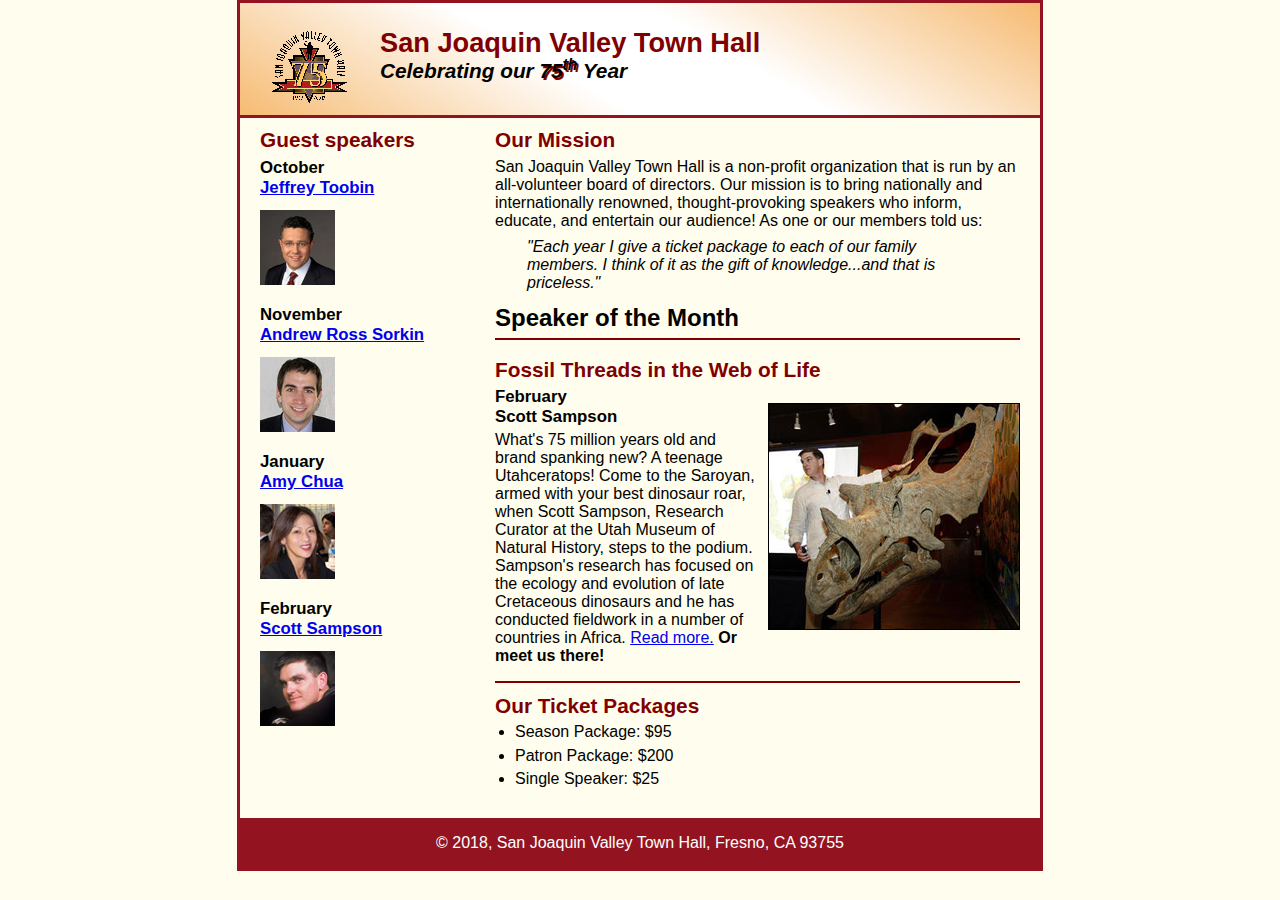
<file: index.html>
<!DOCTYPE html>
<html lang="en">

<head>
	<meta charset="utf-8">
	<title>San Joaquin Valley Town Hall</title>
	<link rel="shortcut icon" href="images/favicon.ico">

	<!-- acquired from basic.html -->
	<link rel="stylesheet" href="styles/normalize.css">
	<link rel="stylesheet" href="styles/main.css">
</head>

<body>
	<header>
		<img src="images/town_hall_logo.gif" alt="Town Hall Logo" height="80"/>

		<h2>San Joaquin Valley Town Hall</h2>
		<h3>Celebrating our <span class="shadow">75<sup>th</sup></span> Year</h3>
	</header>

	<main>
		<section>
			<h2>Our Mission</h2>

			<p>San Joaquin Valley Town Hall is a non-profit organization that is run by an all-volunteer board of directors. Our mission is to bring nationally and internationally renowned, thought-provoking speakers who inform, educate, and entertain our audience! As one or our members told us:</p>

			<blockquote>&quot;Each year I give a ticket package to each of our family members. I think of it as the gift of knowledge...and that is priceless.&quot;</blockquote>

			<h1>Speaker of the Month</h1>

			<article>
				<h2>Fossil Threads in the Web of Life</h2>

				<img src="images/sampson_dinosaur.jpg" alt="Sampson Dinosaur"/>

				<h3>February<br>
					Scott Sampson</h3>

				<p>What's 75 million years old and brand spanking new? A teenage Utahceratops! Come to the Saroyan, armed with your best dinosaur roar, when Scott Sampson, Research Curator at the Utah Museum of Natural History, steps to the podium. Sampson's research has focused on the ecology and evolution of late Cretaceous dinosaurs and he has conducted fieldwork in a number of countries in Africa.
					<a href="speakers/sampson.html">Read more.</a>&nbsp;<b>Or meet us there!</b></p>
			</article>

			<h2>Our Ticket Packages</h2>

			<ul>
				<li>Season Package: $95</li>
				<li>Patron Package: $200</li>
				<li>Single Speaker: $25</li>
			</ul>
		</section>

		<aside>
			<h2>Guest speakers</h2>

			<h3>October<br>
				<a href="speakers/toobin.html">Jeffrey Toobin</a></h3>
			<img src="images/toobin75.jpg" alt="Jeffrey Toobin"/>

			<h3>November<br>
				<a href="speakers/sorkin.html">Andrew Ross Sorkin</a></h3>
			<img src="images/sorkin75.jpg" alt="Andrew Ross Sorkin"/>

			<h3>January<br>
				<a href="speakers/chua.html">Amy Chua</a></h3>
			<img src="images/chua75.jpg" alt="Amy Chua"/>

			<h3>February<br>
				<a href="speakers/sampson.html">Scott Sampson</a></h3>
			<img src="images/sampson75.jpg" alt="Scott Sampson"/>
		</aside>
	</main>
	<footer>
		<p>&copy; 2018, San Joaquin Valley Town Hall, Fresno, CA 93755</p>
	</footer>
</body>
</html>
</file>
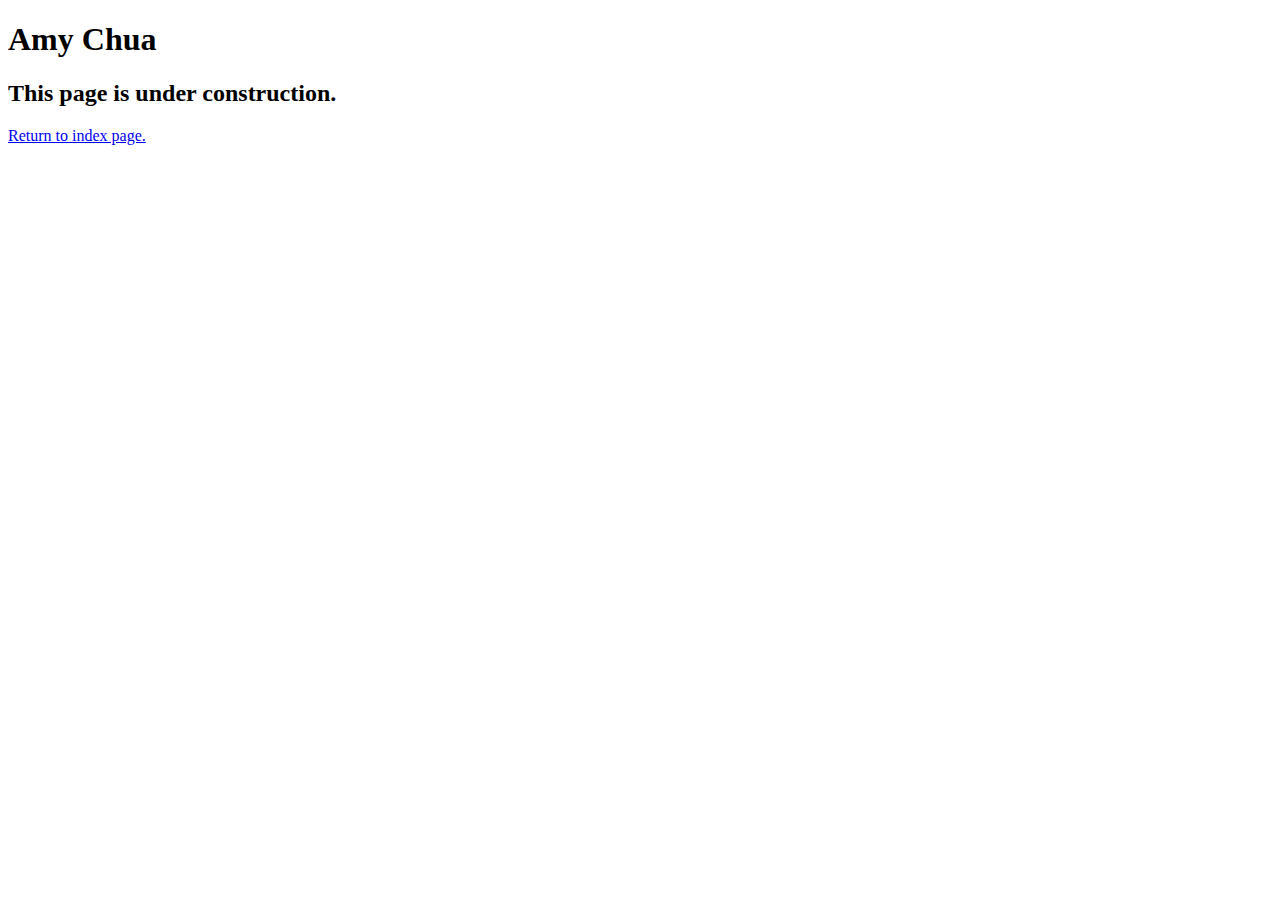
<file: speakers/chua.html>
<!DOCTYPE html>
<html lang="en">

<head>
	<meta charset="utf-8">
	<title>San Joaquin Valley Town Hall</title>
	<link rel="shortcut icon" href="images/favicon.ico">
</head>

<body>
	<main>
		<h1>Amy Chua</h1>
		<h2>This page is under construction.</h2>
		<p><a href="../index.html">Return to index page.</a></p>
	</main>
</body>

</html>
</file>
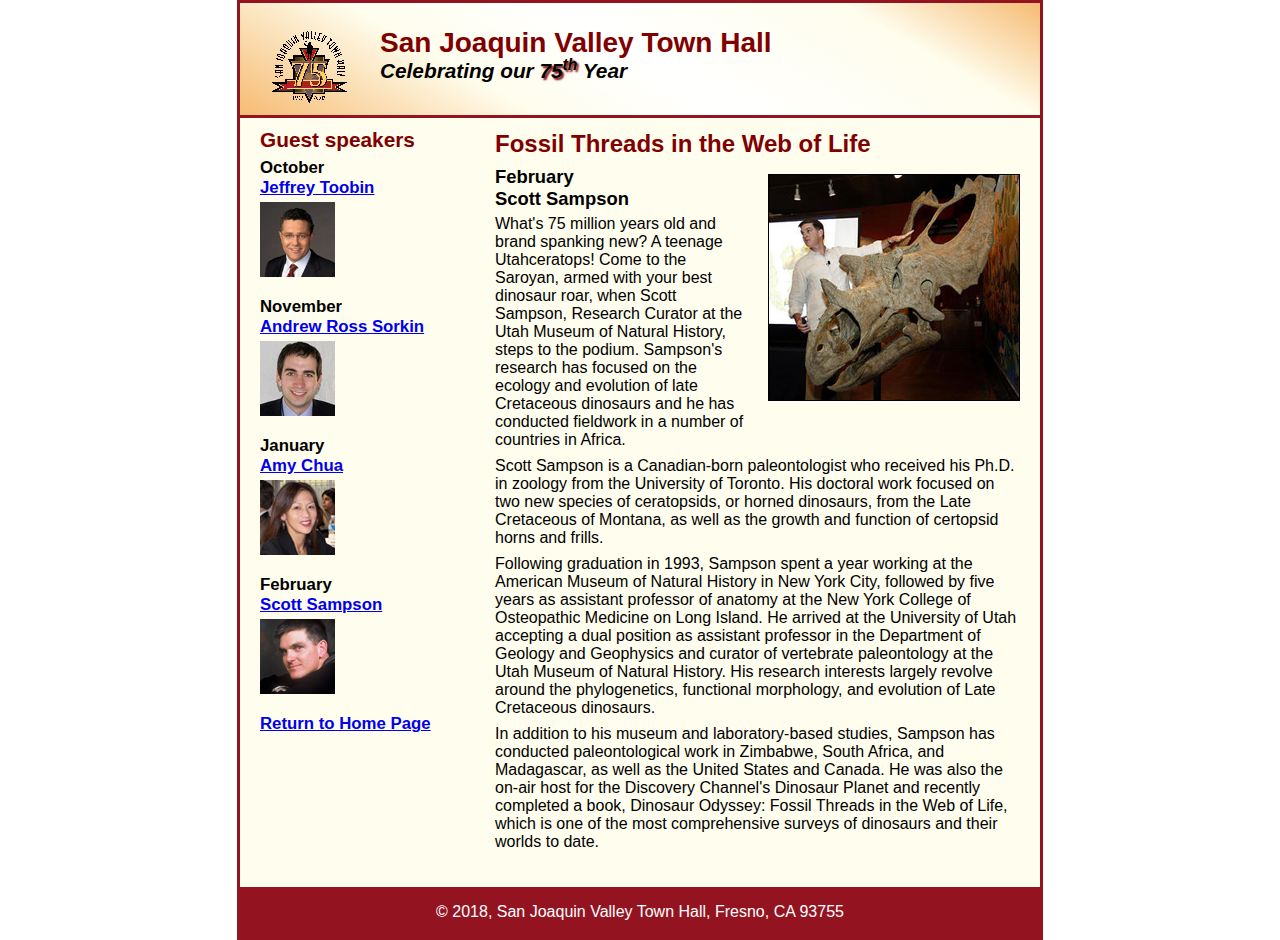
<file: speakers/sampson.html>
<!DOCTYPE html>
<html lang="en">

<head>
	<meta charset="utf-8">
	<title>San Joaquin Valley Town Hall</title>
	<link rel="shortcut icon" href="../images/favicon.ico">

	<!-- acquired from basic.html -->
	<link rel="stylesheet" href="../styles/normalize.css">
	<link rel="stylesheet" href="../styles/speaker.css">
</head>

<body>
	<header>
		<img src="../images/town_hall_logo.gif" alt="Town Hall Logo" height="80"/>

		<h2>San Joaquin Valley Town Hall</h2>
		<h3>Celebrating our <span class="shadow">75<sup>th</sup></span> Year</h3>
	</header>

	<main>
		<section>
			<h1>Fossil Threads in the Web of Life</h1>

			<article>
				<img src="../images/sampson_dinosaur.jpg" alt="Sampson Dinosaur"/>

				<h2>February<br>
					Scott Sampson</h2>

				<p>What's 75 million years old and brand spanking new? A teenage Utahceratops! Come to the
				Saroyan, armed with your best dinosaur roar, when Scott Sampson, Research Curator at the
				Utah Museum of Natural History, steps to the podium. Sampson's research has focused on the
				ecology and evolution of late Cretaceous dinosaurs and he has conducted fieldwork in a number
					of countries in Africa.</p>

				<p>Scott Sampson is a Canadian-born paleontologist who received his Ph.D. in zoology from the
				University of Toronto. His doctoral work focused on two new species of ceratopsids, or horned
				dinosaurs, from the Late Cretaceous of Montana, as well as the growth and function of certopsid
					horns and frills.</p>

				<p>Following graduation in 1993, Sampson spent a year working at the American Museum of Natural
				History in New York City, followed by five years as assistant professor of anatomy at the New
				York College of Osteopathic Medicine on Long Island. He arrived at the University of Utah
				accepting a dual position as assistant professor in the Department of Geology and Geophysics
				and curator of vertebrate paleontology at the Utah Museum of Natural History. His research
				interests largely revolve around the phylogenetics, functional morphology, and evolution of
					Late Cretaceous dinosaurs.</p>

				<p>In addition to his museum and laboratory-based studies, Sampson has conducted paleontological
				work in Zimbabwe, South Africa, and Madagascar, as well as the United States and Canada. He was
				also the on-air host for the Discovery Channel's Dinosaur Planet and recently completed a book,
				Dinosaur Odyssey: Fossil Threads in the Web of Life, which is one of the most
					comprehensive surveys of dinosaurs and their worlds to date.</p>

			</article>
		</section>

		<aside>
			<h2>Guest speakers</h2>

			<h3>October<br>
				<a href="../speakers/toobin.html">Jeffrey Toobin</a></h3>
			<img src="../images/toobin75.jpg" alt="Jeffrey Toobin"/>

			<h3>November<br>
				<a href="../speakers/sorkin.html">Andrew Ross Sorkin</a></h3>
			<img src="../images/sorkin75.jpg" alt="Andrew Ross Sorkin"/>

			<h3>January<br>
				<a href="../speakers/chua.html">Amy Chua</a></h3>
			<img src="../images/chua75.jpg" alt="Amy Chua"/>

			<h3>February<br>
				<a href="../speakers/sampson.html">Scott Sampson</a></h3>
			<img src="../images/sampson75.jpg" alt="Scott Sampson"/>

			<h3><a href="../index.html">Return to Home Page</a></h3>
		</aside>
	</main>
	<footer>
		<p>&copy; 2018, San Joaquin Valley Town Hall, Fresno, CA 93755</p>
	</footer>
</body>
</html>
</file>
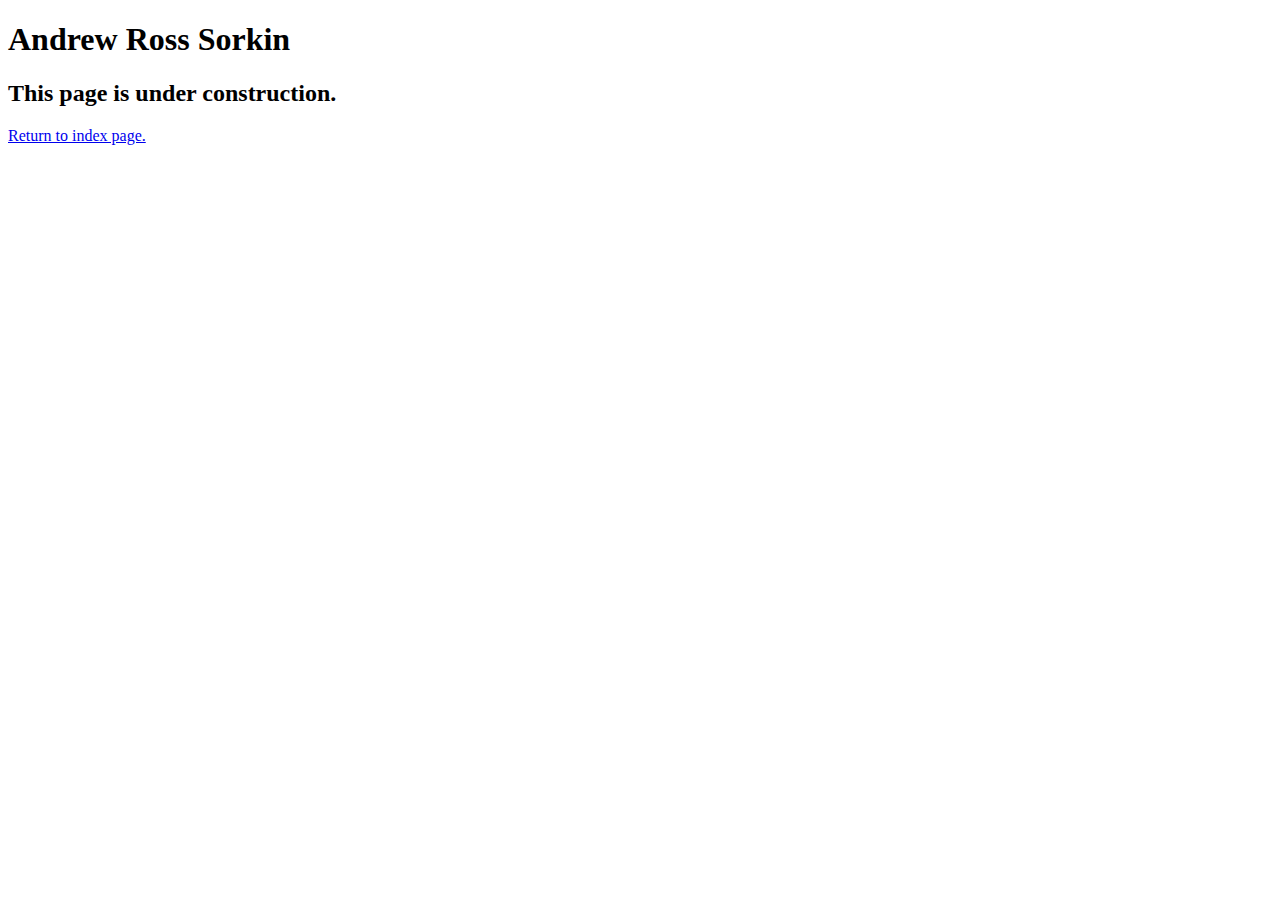
<file: speakers/sorkin.html>
<!DOCTYPE html>
<html lang="en">

<head>
	<meta charset="utf-8">
	<title>San Joaquin Valley Town Hall</title>
	<link rel="shortcut icon" href="images/favicon.ico">
</head>

<body>
	<main>
		<h1>Andrew Ross Sorkin</h1>
		<h2>This page is under construction.</h2>
		<p><a href="../index.html">Return to index page.</a></p>
	</main>
</body>

</html>
</file>
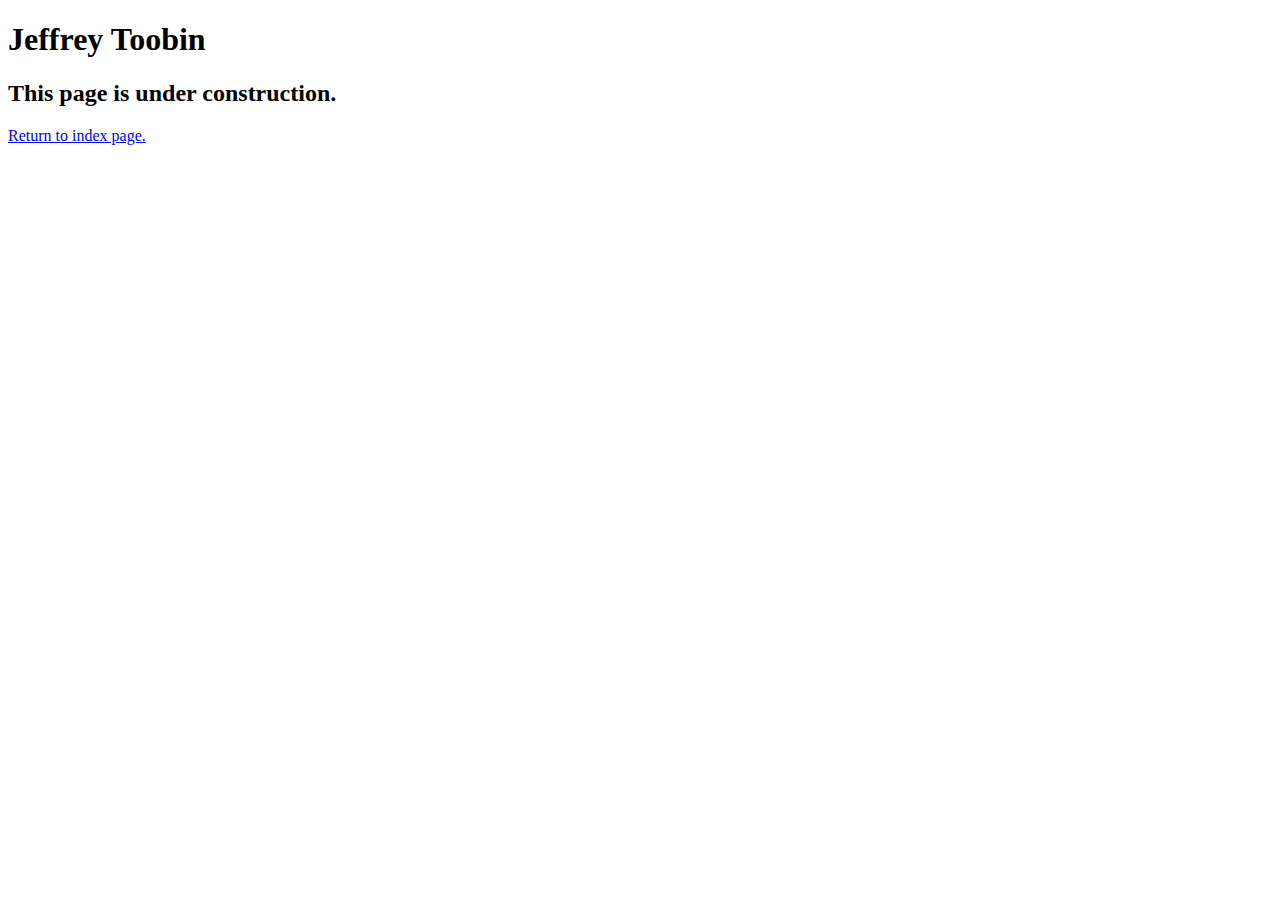
<file: speakers/toobin.html>
<!DOCTYPE html>
<html lang="en">

<head>
	<meta charset="utf-8">
	<title>San Joaquin Valley Town Hall</title>
	<link rel="shortcut icon" href="images/favicon.ico">
</head>

<body>
    <main>
	    <h1>Jeffrey Toobin</h1>
	    <h2>This page is under construction.</h2>
		<p><a href="../index.html">Return to index page.</a></p>
    </main>
</body>

</html>
</file>
<file: styles/main.css>
* {
	margin: 0;
	padding: 0;
}

/* the styles for the elements */
body {
	font-family: Arial, Helvetica, sans-serif;
    font-size: 100%;
	width: 800px;
	margin: 0 auto;
	border: 3px solid #931420;
	background-color: #fffded;
}

/* the styles for the header */
header {
	border-bottom: 3px solid #931420;
	padding-top: 1.5em;
	padding-bottom: 2em;
	background-image:
		-webkit-linear-gradient(60deg, #f6bb73 0%, white 40%, white 50%, white 60%, #f6bb73 100%);
}

header img {
	float: left;
	padding-left: 30px;
	padding-right: 30px;
}

header h2 {
	font-size: 170%;
	color: #800000;
}

header h3 {
	font-size: 130%;
	font-style: italic;
}

.shadow {
	text-shadow: 2px 2px #800000;
}

/* the styles for the section */
main {
	clear: left;
}

main section h2 {
	font-size: 130%;
	color: #800000;
	padding-top: .5em;
	padding-bottom: .25em;
}

main section p {
	padding-bottom: .5em;
}

main section blockquote {
	padding-right: 2em;
	padding-left: 2em;
	font-style: italic;
}

main section ul {
	padding-bottom: .25em;
	padding-left: 1.25em;
}

main section li {
	padding-bottom: .35em;
}

main aside h2 {
	font-size: 130%;
	color: #800000;
	padding-top: .5em;
	padding-bottom: .25em;
}

main aside h3 {
	font-size: 105%;
	padding-bottom: .25em;
}

main aside img {
	padding-top: .5em;
	padding-bottom: 1em;
}

a:hover, a:focus {
	font-style: italic;
}

/* the styles for the footer */
footer {
	background-color: #931420;
	clear: right;
}

footer p {
	text-align: center;
	color: white;
	padding-top: 1em;
	padding-bottom: 1em;
}

/* styles for other elements */
section {
	width: 525px;
	float: right;
	padding-right: 20px;
	padding-left: 20px;
	padding-bottom: 20px;
}

aside {
	width: 215px;
	float: right;
	padding-left: 20px;
	padding-bottom: 20px;

}

h1 {
	font-size: 150%;
	padding-top: .5em;
	padding-bottom: .25em;
	margin-top: 0;
	margin-bottom: 0;
}

article {
	padding-top: .5em;
	padding-bottom: .5em;
	border-top: 2px solid #800000;
	border-bottom: 2px solid #800000;
}

article img {
	float: right;
	margin-top: 1em;
	margin-bottom: 1em;
	margin-left: .5em;
	border: 1px solid black;
}

article h2 {
	padding-top: 0;
}

article h3 {
	font-size: 105%;
	padding-bottom: .25em;
}
</file>
<file: styles/speaker.css>
/* the styles for the elements */
* {
	margin: 0;
	padding: 0;
}
html {
	background-color: white;
}
body {
	font-family: Arial, Helvetica, sans-serif;
    font-size: 100%;
    width: 800px;
    margin: 0 auto;
    border: 3px solid #931420;
    background-color: #fffded;
}
a:focus, a:hover {
	font-style: italic;
}
/* the styles for the header */
header {
	padding: 1.5em 0 2em 0;
	border-bottom: 3px solid #931420;
		background-image: -moz-linear-gradient(
	    30deg, #f6bb73 0%, #f6bb73 30%, white 50%, #f6bb73 80%, #f6bb73 100%);
	background-image: -webkit-linear-gradient(
	    30deg, #f6bb73 0%, #fffded 30%, white 50%, #fffded 80%, #f6bb73 100%);
	background-image: -o-linear-gradient(
	    30deg, #f6bb73 0%, #fffded 30%, white 50%, #fffded 80%, #f6bb73 100%);
	background-image: linear-gradient(
	    30deg, #f6bb73 0%, #fffded 30%, white 50%, #fffded 80%, #f6bb73 100%);
}
header h2 {
	font-size: 175%;
	color: #800000;
}
header h3 {
	font-size: 130%;
	font-style: italic;
}
header img {
	float: left;
	padding: 0 30px;
}
.shadow {
	text-shadow: 2px 2px 2px #800000;
}
/* the styles for the navigation menu */
#nav_menu ul {
	list-style-type: none;
	margin: 0;
	padding: 0;
	position: relative;
}
#nav_menu ul li {
	float: left;
}
#nav_menu ul li a {
    display: block;
    width: 160px;
    text-align: center;
    padding: 1em 0;
    text-decoration: none;
    background-color: #800000;
    color: white;
    font-weight: bold;
}
#nav_menu ul ul {
    display: none;
    position: absolute;
    top: 100%;
}
#nav_menu ul ul li {
	float: none;
}
#nav_menu ul li:hover > ul {
	display: block;
}
#nav_menu > ul::after {
    content: "";
    clear: both;
    display: block;
}
/* the styles for the main content */
main {
	clear: left;
}

/* the styles for the section */
section {
	width: 525px;
	float: right;
	padding: 0 20px 20px 20px;
}
section h1 {
	color: #800000;
	font-size: 150%;
	padding-top: .5em;
	margin: 0;
}
section p {
	padding-bottom: .5em;
}
section blockquote {
	padding: 0 2em;
	font-style: italic;
}
section ul {
	padding: 0 0 .25em 1.25em;
}
section li {
	padding-bottom: .35em;
}

/* the styles for the article */
article {
	padding: .5em 0;
}
article h2 {
	font-size: 115%;
	padding: 0 0 .25em 0;
}
article img {
	float: right;
	margin: .5em 0 1em 1em;
	border: 1px solid black;
}

/* the styles for the aside */
aside {
	width: 215px;
	float: right;
	padding: 0 0 20px 20px;
}
aside h2 {
	color: #800000;
	font-size: 130%;
	padding: .5em 0 .25em 0;
}

aside h3 {
	font-size: 105%;
	padding-bottom: .25em;
}
aside img {
	padding-bottom: 1em;
}

/* the styles for the footer */
footer {
	background-color: #931420;
	clear: both;

}
footer p {
	text-align: center;
	color: white;
	padding: 1em 0;
}
</file>
